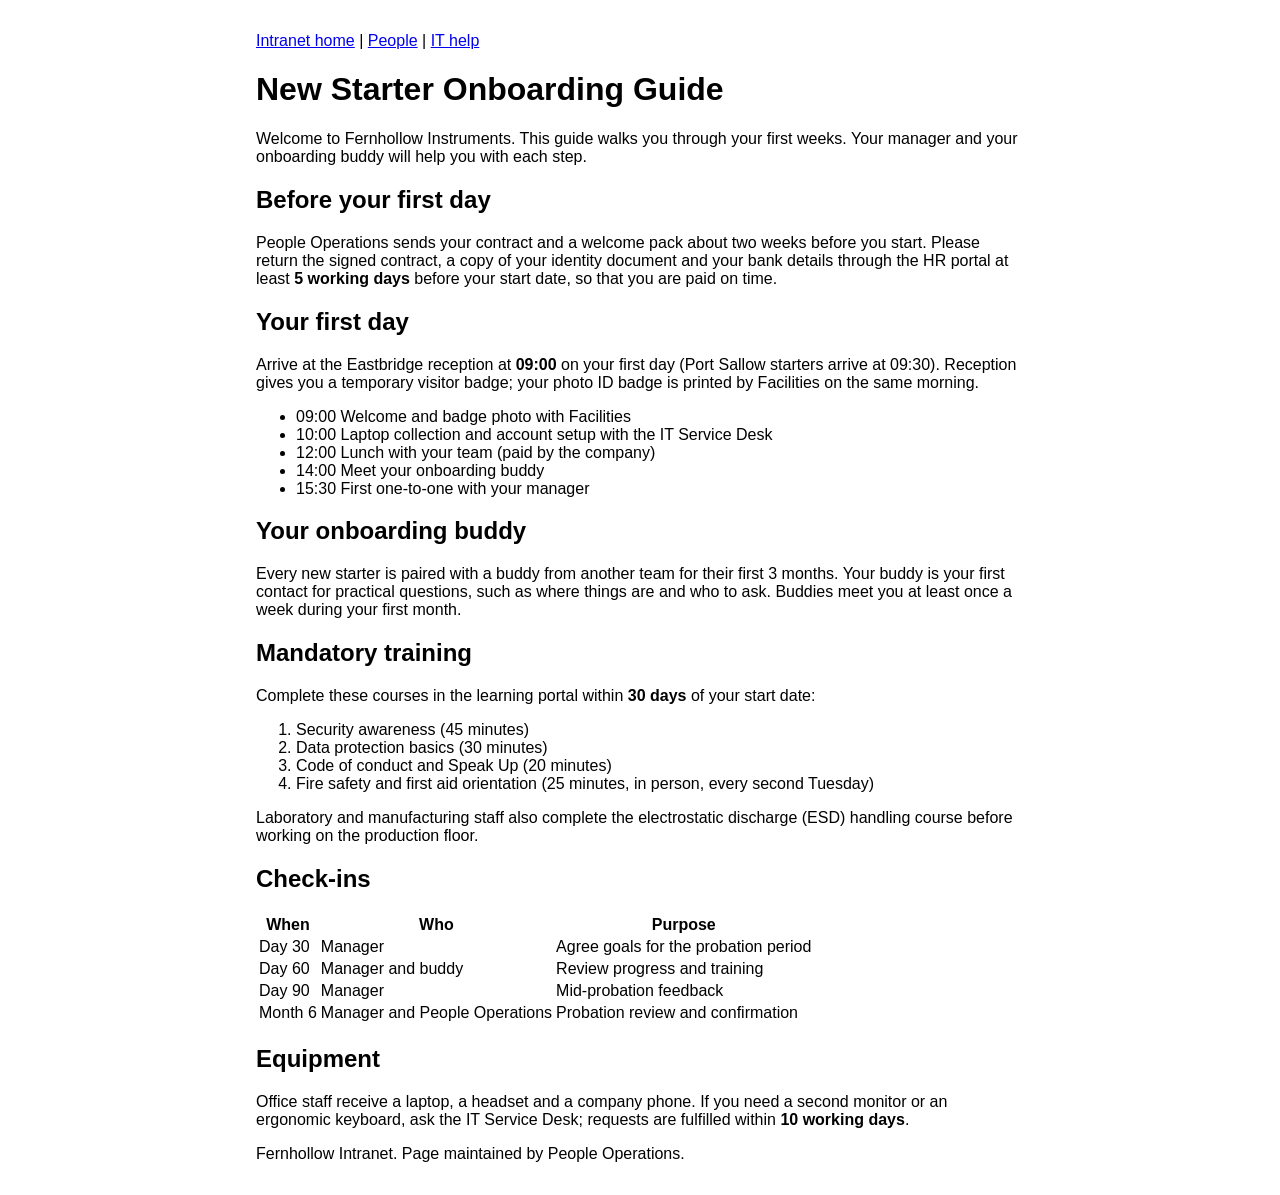
<file: samples/corpus/onboarding-guide.html>
<!DOCTYPE html>
<html lang="en">
<head>
  <meta charset="utf-8">
  <title>New Starter Onboarding Guide | Fernhollow Intranet</title>
  <style>body { font-family: sans-serif; max-width: 48rem; margin: 2rem auto; }</style>
  <script>window.analyticsQueue = [];</script>
</head>
<body>
  <nav>
    <a href="/">Intranet home</a> | <a href="/people">People</a> | <a href="/it">IT help</a>
  </nav>
  <main>
    <h1>New Starter Onboarding Guide</h1>
    <p>Welcome to Fernhollow Instruments. This guide walks you through your first weeks. Your manager and your onboarding buddy will help you with each step.</p>

    <h2>Before your first day</h2>
    <p>People Operations sends your contract and a welcome pack about two weeks before you start. Please return the signed contract, a copy of your identity document and your bank details through the HR portal at least <strong>5 working days</strong> before your start date, so that you are paid on time.</p>

    <h2>Your first day</h2>
    <p>Arrive at the Eastbridge reception at <strong>09:00</strong> on your first day (Port Sallow starters arrive at 09:30). Reception gives you a temporary visitor badge; your photo ID badge is printed by Facilities on the same morning.</p>
    <ul>
      <li>09:00 Welcome and badge photo with Facilities</li>
      <li>10:00 Laptop collection and account setup with the IT Service Desk</li>
      <li>12:00 Lunch with your team (paid by the company)</li>
      <li>14:00 Meet your onboarding buddy</li>
      <li>15:30 First one-to-one with your manager</li>
    </ul>

    <h2>Your onboarding buddy</h2>
    <p>Every new starter is paired with a buddy from another team for their first 3 months. Your buddy is your first contact for practical questions, such as where things are and who to ask. Buddies meet you at least once a week during your first month.</p>

    <h2>Mandatory training</h2>
    <p>Complete these courses in the learning portal within <strong>30 days</strong> of your start date:</p>
    <ol>
      <li>Security awareness (45 minutes)</li>
      <li>Data protection basics (30 minutes)</li>
      <li>Code of conduct and Speak Up (20 minutes)</li>
      <li>Fire safety and first aid orientation (25 minutes, in person, every second Tuesday)</li>
    </ol>
    <p>Laboratory and manufacturing staff also complete the electrostatic discharge (ESD) handling course before working on the production floor.</p>

    <h2>Check-ins</h2>
    <table>
      <tr><th>When</th><th>Who</th><th>Purpose</th></tr>
      <tr><td>Day 30</td><td>Manager</td><td>Agree goals for the probation period</td></tr>
      <tr><td>Day 60</td><td>Manager and buddy</td><td>Review progress and training</td></tr>
      <tr><td>Day 90</td><td>Manager</td><td>Mid-probation feedback</td></tr>
      <tr><td>Month 6</td><td>Manager and People Operations</td><td>Probation review and confirmation</td></tr>
    </table>

    <h2>Equipment</h2>
    <p>Office staff receive a laptop, a headset and a company phone. If you need a second monitor or an ergonomic keyboard, ask the IT Service Desk; requests are fulfilled within <strong>10 working days</strong>.</p>
  </main>
  <footer>
    <p>Fernhollow Intranet. Page maintained by People Operations.</p>
  </footer>
</body>
</html>
</file>
